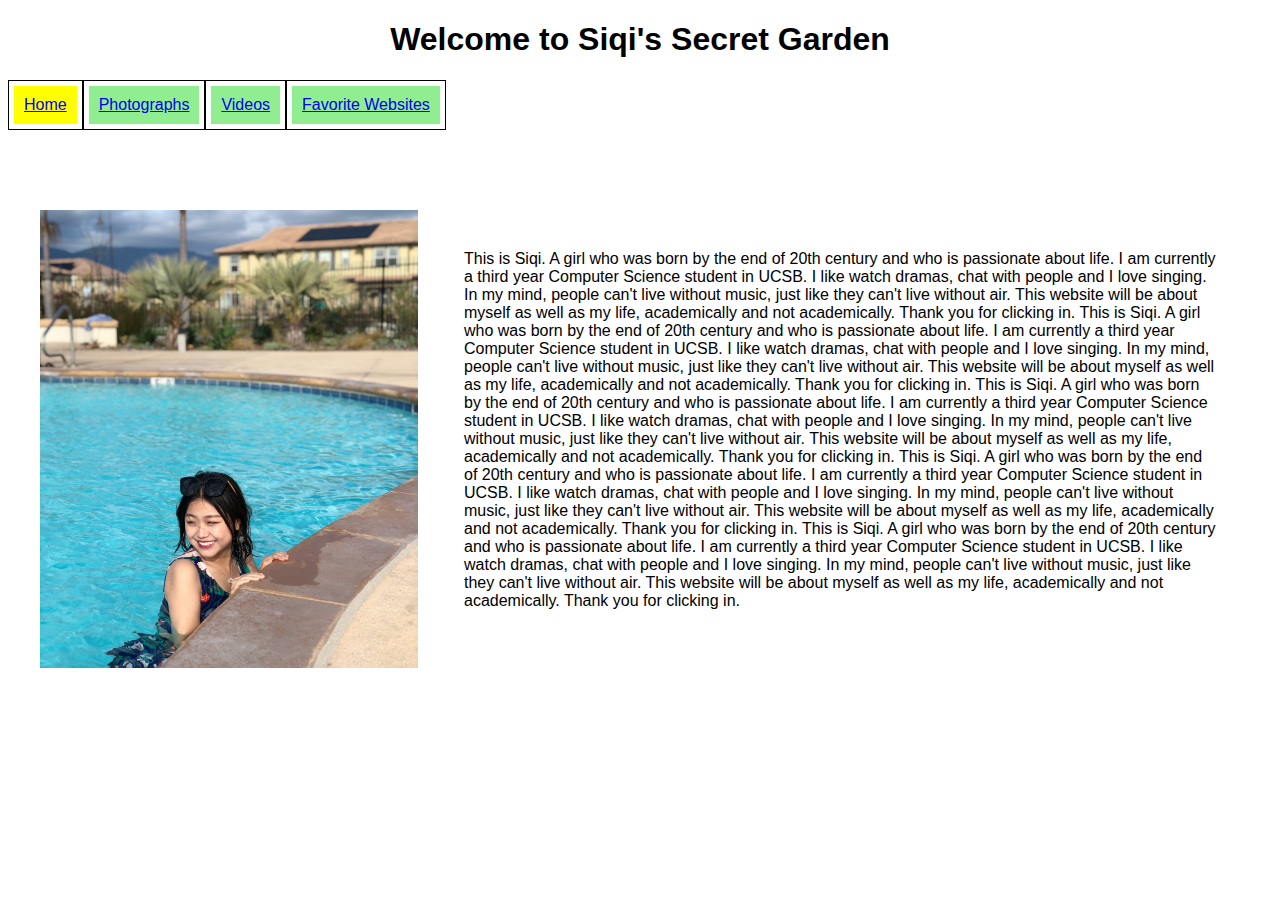
<file: index.html>
<!DOCTYPE html>
<html>
    <head>
        <link rel="stylesheet" href="style.css">
        <meta charset="utf-8"> <title>Siqi Zhao</title>
    </head>
    <div class="header">
        <h1> Welcome to Siqi's Secret Garden</h1>
    </div>
    <ul>
        <li><a class="current" href="index.html">Home</a></li>
        <li><a href="photographs.html">Photographs</a></li>
        <li><a href="videos.html">Videos</a></li>
        <li><a href="sites.html">Favorite Websites</a></li>
    </ul>
    <body>
        <div class="main-body">
            <div class="body1">
                <img id="self" src="images/me.jpg" style="max-width:100%;height:auto">
            </div>
            <div class="body2">
                <p id="intro"> 
                    This is Siqi. A girl who was born by the end of 20th century and who is passionate about life. 
                    I am currently a third year Computer Science student in UCSB. 
                    I like watch dramas, chat with people and I love singing. 
                    In my mind, people can't live without music, just like they can't live without air.
                    This website will be about myself as well as my life, academically and not academically.                
                    Thank you for clicking in.
                    This is Siqi. A girl who was born by the end of 20th century and who is passionate about life. 
                    I am currently a third year Computer Science student in UCSB. 
                    I like watch dramas, chat with people and I love singing. 
                    In my mind, people can't live without music, just like they can't live without air.
                    This website will be about myself as well as my life, academically and not academically.                
                    Thank you for clicking in.
                    This is Siqi. A girl who was born by the end of 20th century and who is passionate about life. 
                    I am currently a third year Computer Science student in UCSB. 
                    I like watch dramas, chat with people and I love singing. 
                    In my mind, people can't live without music, just like they can't live without air.
                    This website will be about myself as well as my life, academically and not academically.                
                    Thank you for clicking in.
                    This is Siqi. A girl who was born by the end of 20th century and who is passionate about life. 
                    I am currently a third year Computer Science student in UCSB. 
                    I like watch dramas, chat with people and I love singing. 
                    In my mind, people can't live without music, just like they can't live without air.
                    This website will be about myself as well as my life, academically and not academically.                
                    Thank you for clicking in.
                    This is Siqi. A girl who was born by the end of 20th century and who is passionate about life. 
                    I am currently a third year Computer Science student in UCSB. 
                    I like watch dramas, chat with people and I love singing. 
                    In my mind, people can't live without music, just like they can't live without air.
                    This website will be about myself as well as my life, academically and not academically.                
                    Thank you for clicking in.
                </p>
            </div>
        </div>
        <div class="return-top" id="return_top"><p>▲</p><p>back to top</p></div>
        <script type=text/javascript>
            var return_top = document.getElementById("return_top");
            var sTop;
            window.onscroll = function(){
                sTop = document.body.scrollTop||document.documentElement.scrollTop;
                if(sTop> document.body.scrollHeight*0.25){
                    return_top.className = "return-top active";
                }else{
                    return_top.className = "return-top";
                }
            }
    
            return_top.onclick = function(){
                var termId = setInterval(function(){
                    sTop-=50;
                    if(sTop<=0){
    
                        clearInterval(termId);
                    }
                    window.scrollTo(0,sTop);
    
                },1);       
            }
        </script>
    </body>
</html>
</file>
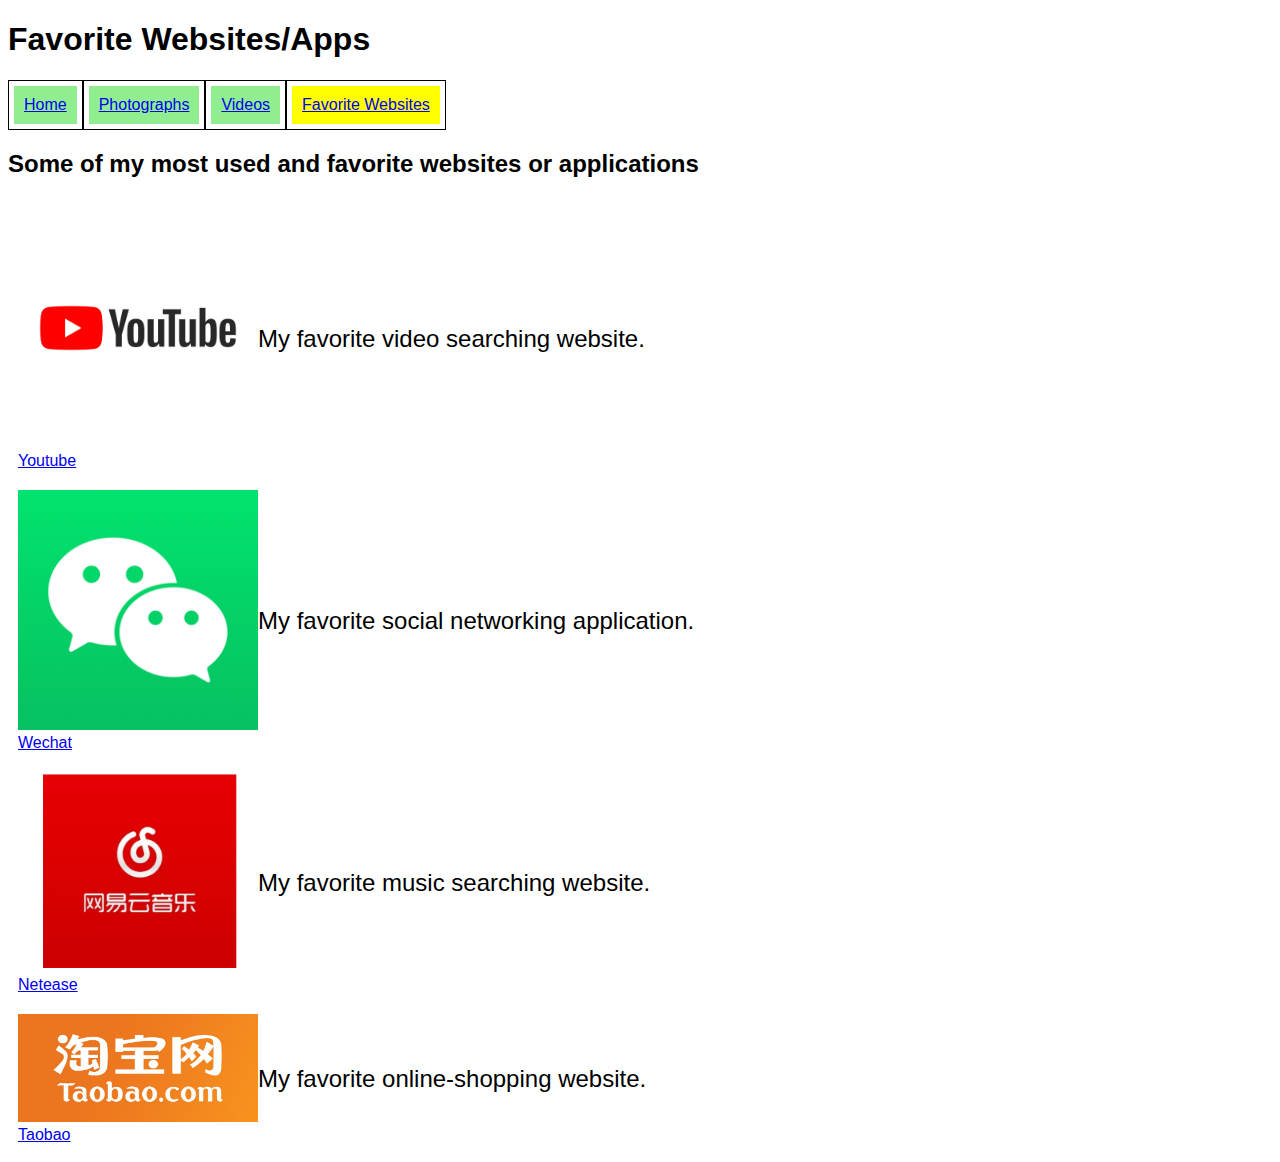
<file: sites.html>
<!DOCTYPE html>
<html>
    <head>
        <link rel="stylesheet" href="style.css">
        <meta charset="utf-8"> <title>Siqi Zhao</title>
    </head>
    <div class="sub-header">
        <h1>Favorite Websites/Apps</h1>
    </div>
    <ul>
        <li><a href="index.html">Home</a></li>
        <li><a href="photographs.html">Photographs</a></li>
        <li><a href="videos.html">Videos</a></li>
        <li><a class="current" href="sites.html">Favorite Websites</a></li>
    </ul>
    <div class="des">
            <h2>Some of my most used and favorite websites or applications</h2>
    </div>
    <div class="links">
        <div class="link">
            <div class="pic">
                <img id="youtube" width="250" height="250" src="images/youtube.png" style="max-width:100%;height:auto">
                <a href="https://www.youtube.com">Youtube</a>
            </div>
            <div class="words">
                <font size="5">My favorite video searching website.</font>
            </div>
        </div>
        <div class="link">
            <div class="pic">
                <img id="wechat" width="250" height="250" src="images/wechat.png" style="max-width:100%;height:auto">
                <a href="https://www.wechat.com/en/">Wechat</a>
            </div>
            <div class="words">
                <font size="5">My favorite social networking application.</font>
            </div>
        </div>
        <div class="link">
            <div class="pic">
                <img id="netease" width="250" height="230" src="images/netease.png" style="max-width:100%;height:auto">
                <a href="https://music.163.com">Netease</a>
            </div>
            <div class="words">
                <font size="5">My favorite music searching website.</font>
            </div>
        </div>
        <div class="link">
            <div class="pic">
                <img id="taobao" width="250" height="125" src="images/taobao.jpeg" style="max-width:100%;height:auto">
                <a href="https://www.taobao.com">Taobao</a>
            </div>
            <div class="words">
                <font size="5">My favorite online-shopping website.</font>
            </div>
        </div>      
    </div>
    <div class="return-top" id="return_top"><p>▲</p><p>back to top</p></div>
        <script type=text/javascript>
            var return_top = document.getElementById("return_top");
            var sTop;
            window.onscroll = function(){
                sTop = document.body.scrollTop||document.documentElement.scrollTop;
                if(sTop> document.body.scrollHeight*0.25){
                    return_top.className = "return-top active";
                }else{
                    return_top.className = "return-top";
                }
            }
    
            return_top.onclick = function(){
                var termId = setInterval(function(){
                    sTop-=50;
                    if(sTop<=0){
    
                        clearInterval(termId);
                    }
                    window.scrollTo(0,sTop);
    
                },1);       
            }
        </script>
</html>
</file>
<file: style.css>
.header{
    text-align: center;
    font-family: Impact, Charcoal, sans-serif;
}

.sub-header{
    font-family: Impact, Charcoal, sans-serif;
}

ul{
    font-family: "Arial Black", Gadget, sans-serif;
    display:flex;
    list-style-type: none;
    margin: 0;
    padding: 0;
}

li{
    float: left;
    border: 1px solid black;
}
  
li a{
    display: block;
    margin: 5px;
    padding: 10px;
    background-color: lightgreen;
}

li a:hover{
    background-color: lightblue;
}
.current{
    background-color: yellow;
}

.main-body{
    max-width: 1200px;
    margin: 80px auto 0 auto;
    flex-wrap: wrap;
    display: flex;
    justify-content: space-between;
}

.body1{
    flex:1;
}

.body2{
    flex:2;
}

.des{
    font-family: Arial, Helvetica, sans-serif;
}

.photos{
    max-width: 1400px;
    margin: 40px auto 0 auto;
    flex-wrap: wrap;
    display: flex;
    align-items: center;
    justify-content: space-between;
}

.photo:hover{
    filter: grayscale(70%);
}

.photos > div{
    padding: 15px;
    font-family: Arial, Helvetica, sans-serif;
}

.photo{
    flex:1;
}

.videos{
    max-width: 1400px;
    margin: 40px auto 0 auto;
    flex-wrap: wrap;
    align-items: center;
    display: flex;
    justify-content: space-between;
}

.video{
    flex:1;
}

.videos > div{
    padding: 10px;
    font-family: Arial, Helvetica, sans-serif;
}

.link{
    max-width: 1200px;
    flex-wrap: wrap;
    padding: 1em;
    align-items: center;
    display: flex;
    justify-content: space-between;
}

.links > div{
    padding: 10px;
    font-family: Arial, Helvetica, sans-serif;
}

.pic{
    flex:1;
}

.words{
    flex:4;
}

#self{
    width: 378px;
    height: 458px;
}

#intro{
    color: black;
    font-family: Arial, Helvetica, sans-serif;
    padding: 1.5em;
}

.enlarged {
    width: 400px;
    height: 300px;
}

.myImg {
    border-radius: 5px;
    cursor: pointer;
    transition: 0.3s;
}

.myImg:hover {opacity: 0.7;}

.lightbox {
    display: none;
    position: fixed; /* Stay in place */
    z-index: 100; /* Sit on top */
    padding-top: 100px; /* Location of the box */
    left: 0;
    top: 0;
    width: 100%; /* Full width */
    height: 100%; /* Full height */
    overflow: auto; /* Enable scroll if needed */
    background-color: rgb(0,0,0); /* Fallback color */
    background-color: rgba(0,0,0,0.6); /* Black w/ opacity */
    justify-content: center;
    align-items: center;
}

.lightbox.open{
    display: flex;
}

.lightbox .lightbox-content {
    position: relative;
}

.lightbox .lightbox-img {
    width: auto;
    height: auto;
    max-width: 100%;
    max-height:600px;
}

@-webkit-keyframes zoom {
    from {-webkit-transform:scale(0)}
    to {-webkit-transform:scale(1)}
}

@keyframes zoom {
    from {transform:scale(0)}
    to {transform:scale(1)}
}

/* The Close Button */
.close {
    position: absolute;
    top: 15px;
    right: 35px;
    color: #f1f1f1;
    font-size: 40px;
    font-weight: bold;
    transition: 0.3s;
}

.close:hover,
.close:focus {
    color: #bbb;
    text-decoration: none;
    cursor: pointer;
}

@media only screen and (max-width: 800px){
    .lightbox-img {
        width: 100%;
        height: auto;
    }
}

.return-top{
    width:80px;
    height:80px;
    font:bold 50px/100px;
    color:#fff;
    background-color:black;
    position:fixed;
    bottom:20px;
    right:20px;
    text-align:center;
    cursor:pointer;
    display:none;
}
.return-top.active{
    display: block;
}
</file>
